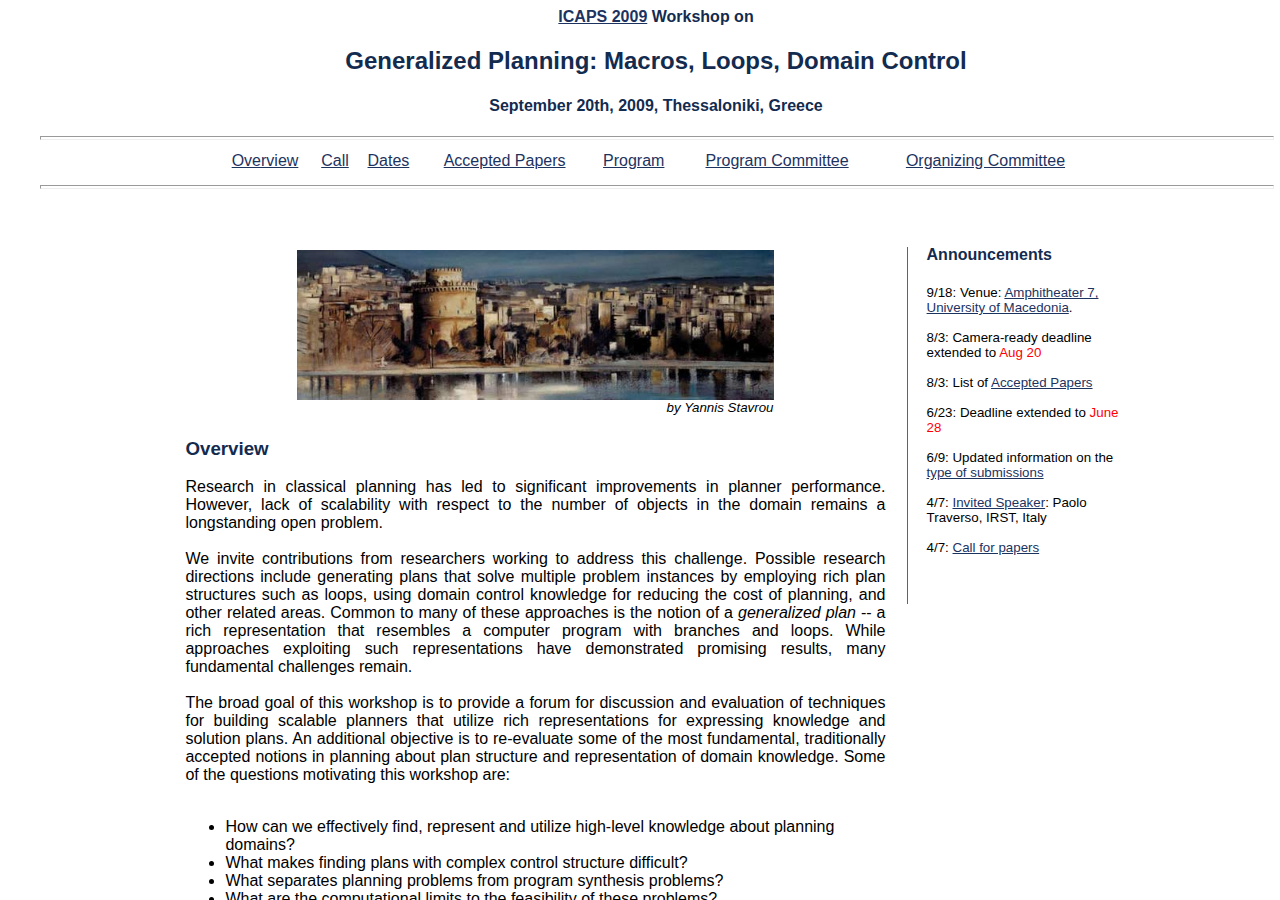
<file: genplan09/index.html>
<!DOCTYPE HTML PUBLIC "-//W3C//DTD HTML 4.01 Transitional//EN">
<html>
<head>
  <title>Generalized Planning: Macros, Loops, Domain Control</title>
  <link rel="stylesheet" href="style.css">
</head>

<FRAMESET frameborder=0 rows="235,*">
  <FRAME noresize="noresize" name=title, src="title.html">
  <FRAME noresize="noresize" name=main src="overview.html">
</FRAMESET>

</html>
</file>
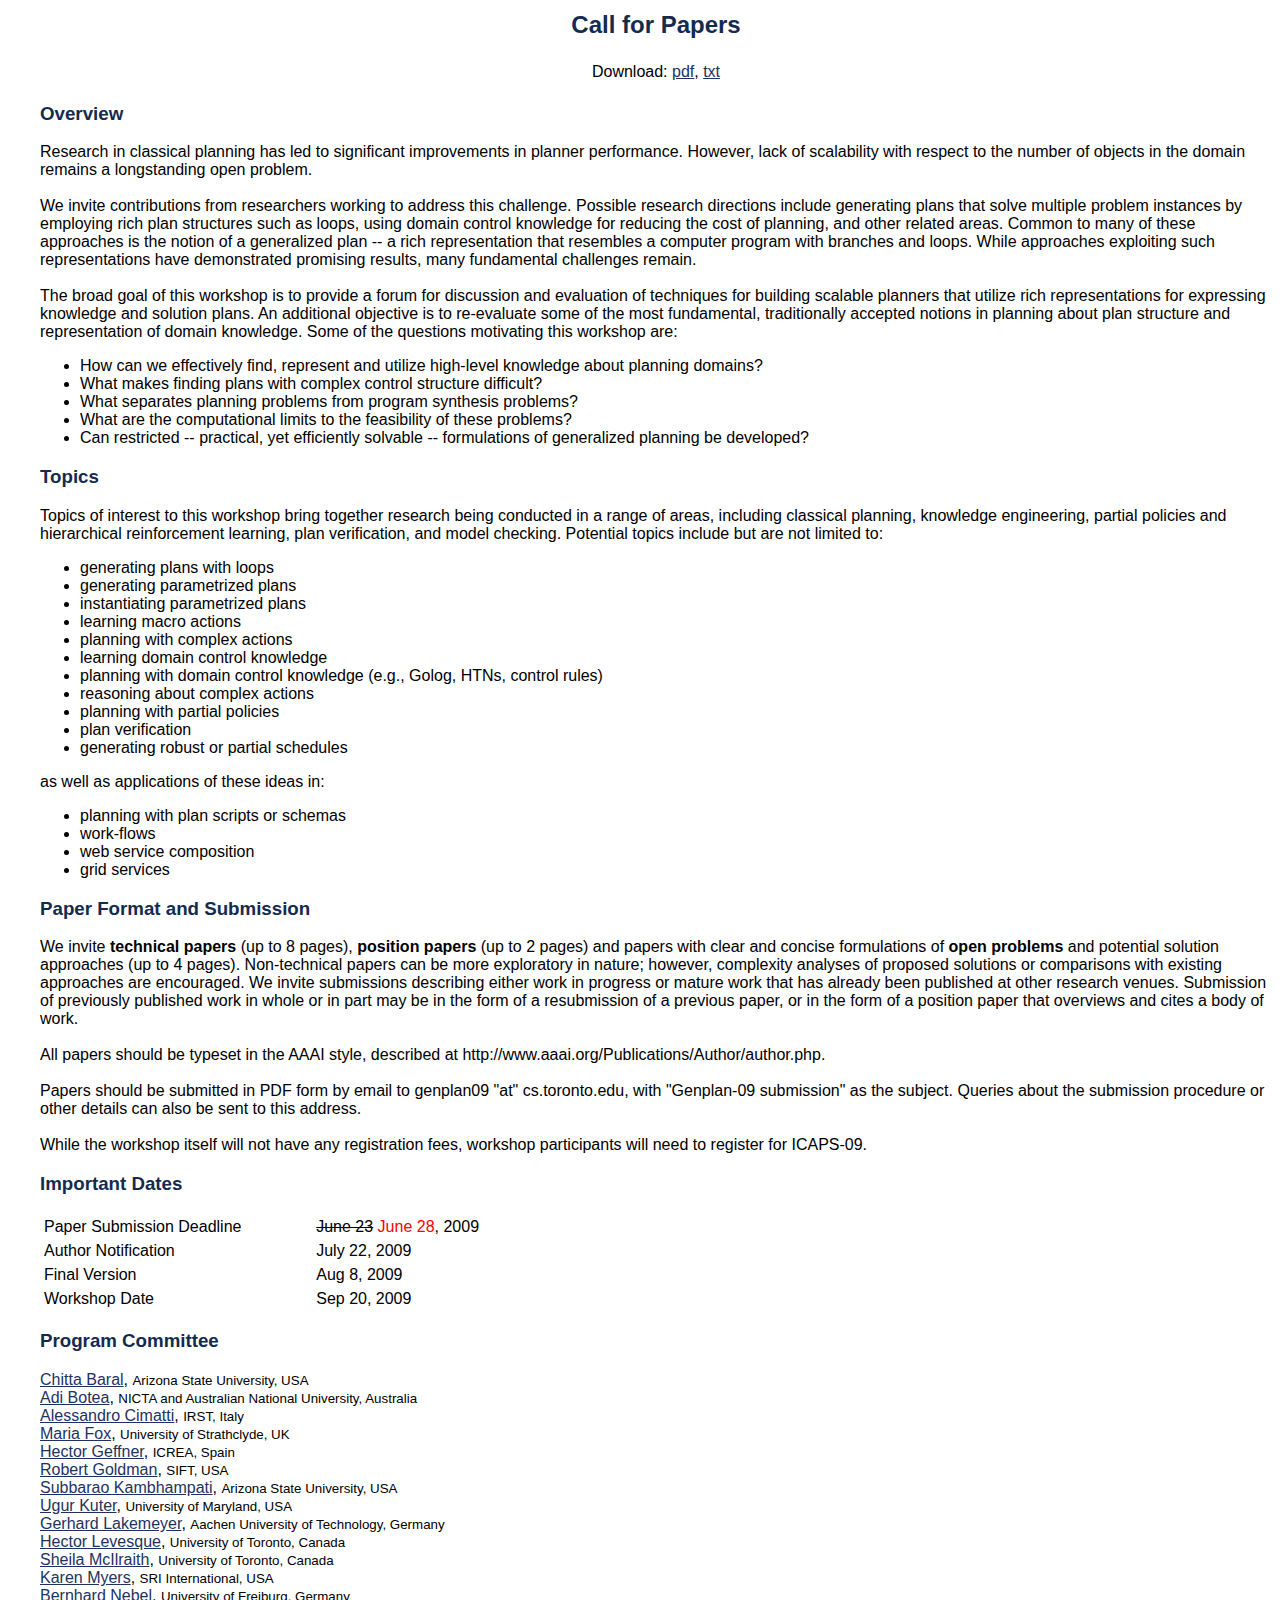
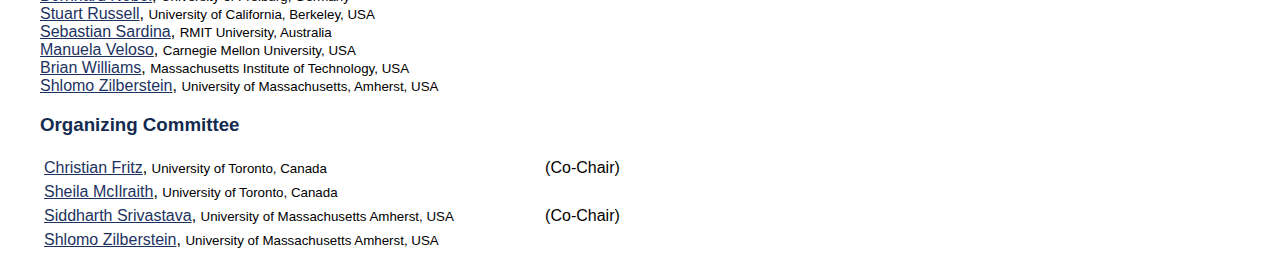
<file: genplan09/cfp.html>
<!DOCTYPE HTML PUBLIC "-//W3C//DTD HTML 4.01 Transitional//EN">
<html>
<head>
  <title>Call for Papers</title>
  <link rel="stylesheet" href="style.css">
</head>

<body>
  <table align=center border="0">
    <tbody>
      <tr>	
	<td align=center>
	  <h2>Call for Papers<h2>	
	</td>
      </tr>
      <tr>
	<td align=center>
	  Download: <a href="cfp.pdf">pdf</a>, <a href="cfp.txt">txt</a>
	</td>
      </tr>
    </tbody>
  </table>


<h3>Overview</h3>
Research in classical planning has led to significant improvements in
planner performance. However, lack of scalability with respect to the
number of objects in the domain remains a longstanding open
problem. <br>
<br>
We invite contributions from researchers working to address
this challenge.  Possible research directions include generating plans 
that solve multiple problem instances by employing rich
plan structures such as loops, using domain control knowledge for
reducing the cost of planning, and other related areas. 
Common to many of these approaches is the notion of a generalized
plan -- a rich representation that resembles a computer program with
branches and loops.  While approaches exploiting such representations
have demonstrated promising results, many fundamental challenges
remain.<br>
<br>
The broad goal of this workshop is to provide a forum for discussion
and evaluation of techniques for building scalable planners that
utilize rich representations for expressing knowledge and solution
plans. An additional objective is to re-evaluate some of the most
fundamental, traditionally accepted notions in planning about plan
structure and representation of domain knowledge. Some of the
questions motivating this workshop are:
<ul>
  <li> How can we effectively find, represent and utilize high-level
knowledge about planning domains?</li>
  <li> What makes finding plans with complex control structure
difficult?</li>
  <li> What separates planning problems from program synthesis problems?</li>
  <li> What are the computational limits to the feasibility of these
problems?</li>
  <li> Can restricted -- practical, yet efficiently solvable --
formulations of generalized planning be developed?</li>
</ul>

<h3>Topics</h3>
Topics of interest to this workshop bring together research being
conducted in a range of areas, including classical planning, knowledge
engineering, partial policies and hierarchical reinforcement learning,
plan verification, and model checking.
Potential topics include but are not limited to:
<ul>
  <li> generating plans with loops </li>
  <li> generating parametrized plans</li>
  <li> instantiating parametrized plans</li>
  <li> learning macro actions</li>
  <li> planning with complex actions</li>
  <li> learning domain control knowledge</li>
  <li> planning with domain control knowledge (e.g., Golog, HTNs,
control rules)</li>
  <li> reasoning about complex actions</li>
  <li> planning with partial policies</li>
  <li> plan verification</li>
  <li> generating robust or partial schedules</li>
</ul>
as well as applications of these ideas in:
<ul>
  <li> planning with plan scripts or schemas</li>
  <li> work-flows</li>
  <li> web service composition</li>
  <li> grid services</li>
</ul>

<a name="submission"></a>
<h3> Paper Format and Submission</h3>
We invite <span style="font-weight: bold;">technical papers</span> (up
to 8 pages), <span style="font-weight: bold;">position papers</span>
(up to 2 pages) and papers with clear and concise formulations of <span
 style="font-weight: bold;">open
problems</span> and potential solution approaches (up to 4
pages). Non-technical papers can be more exploratory in nature;
however, complexity analyses of proposed solutions or comparisons with
existing approaches are encouraged. We invite submissions describing either work in progress or mature
work that has already been published at other research venues.
Submission of previously published work in whole or in part may be in
the form of a resubmission of a previous paper, or in the form of a
position paper that overviews and cites a body of work.  <br>
<br>
All papers should be typeset in the AAAI style, described at
http://www.aaai.org/Publications/Author/author.php.<br>
<br>
Papers should be submitted in PDF form by email to genplan09 "at"
cs.toronto.edu, with "Genplan-09 submission" as the subject. Queries
about the submission procedure or other details can also be sent to
this address.<br>
<br>
While the workshop itself will not have any registration fees,
workshop participants will need to register for ICAPS-09.<br>
<h3>Important Dates</h3>
<table style="text-align: left; width: 500px;" border="0"
 cellpadding="2" cellspacing="2">
  <tbody>
    <tr>
      <td style="vertical-align: top;">Paper Submission Deadline<br>
      </td>
      <td style="vertical-align: top;"><strike>June 23</strike> <font color=red>June 28</font>, 2009<br>
      </td>
    </tr>
    <tr>
      <td style="vertical-align: top;">Author Notification<br>
      </td>
      <td style="vertical-align: top;">July 22, 2009<br>
      </td>
    </tr>
    <tr>
      <td style="vertical-align: top;">Final Version<br>
      </td>
      <td style="vertical-align: top;">Aug 8, 2009<br>
      </td>
    </tr>
    <tr>
      <td style="vertical-align: top;">Workshop Date<br>
      </td>
      <td style="vertical-align: top;">Sep 20, 2009 <br>
      </td>
    </tr>
  </tbody>
</table>

<h3>Program Committee</h3>
<a href="http://www.public.asu.edu/%7Ecbaral/"> Chitta Baral</a>, <small>Arizona
State University, USA </small><br>
<a href="http://abotea.rsise.anu.edu.au/">Adi Botea</a>, <small>NICTA
and Australian National University, Australia </small><br>
<a href="http://sra.itc.it/people/cimatti/">Alessandro Cimatti</a>, <small>IRST,
Italy </small><br>
<a href="http://personal.cis.strath.ac.uk/%7Emaria/">Maria Fox</a>, <small>University
of Strathclyde, UK </small><br>
<a href="http://www.tecn.upf.es/%7Ehgeffner/">Hector Geffner</a>, <small>ICREA,
Spain </small><br>
<a href="http://rpgoldman.real-time.com/">Robert Goldman</a>, <small>SIFT,
USA</small> <br>
<a href="http://rakaposhi.eas.asu.edu/">Subbarao Kambhampati</a>, <small>Arizona
State University, USA</small><br>
<a href="http://www.cs.umd.edu/%7Eukuter/">Ugur Kuter</a>, <small>University
of Maryland, USA </small><br>
<a href="http://dbis.rwth-aachen.de/%7Egerhard/">Gerhard Lakemeyer</a>,
<small>Aachen University of Technology, Germany</small> <br>
<a href="http://www.cs.toronto.edu/%7Ehector/">Hector Levesque</a>, <small>University
of Toronto, Canada </small> <br>
<a href="http://www.cs.toronto.edu/%7Esheila/">Sheila McIlraith</a>, <small>University
of Toronto, Canada </small><br>
<a href="http://www.ai.sri.com/%7Emyers/">Karen Myers</a>, <small>SRI
International, USA</small><br>
<a href="http://www.informatik.uni-freiburg.de/%7Enebel/">Bernhard Nebel</a>,
<small>University of Freiburg, Germany</small><br>
<a href="http://www.eecs.berkeley.edu/%7Erussell/">Stuart Russell</a>, <small>University
of California, Berkeley, USA </small> <br>
<a href="http://goanna.cs.rmit.edu.au/%7Essardina/home.shtml">Sebastian
Sardina</a>, <small>RMIT University, Australia</small> <br>
<a href="http://www.cs.cmu.edu/%7Emmv/">Manuela Veloso</a>, <small>Carnegie
Mellon University, USA </small><br>
<a href="http://web.mit.edu/aeroastro/people/williams.html">Brian
Williams</a>, <small>Massachusetts Institute of Technology, USA </small>
<br>
<a href="http://rbr.cs.umass.edu/%7Eshlomo/">Shlomo Zilberstein</a>, <small>University
of Massachusetts, Amherst, USA </small><br>

<h3>Organizing Committee</h3>
<table style="text-align: left; width: 600px;" border="0"
 cellpadding="2" cellspacing="2">
  <tbody>
    <tr>
      <td style="vertical-align: top;"> <a
 href="http://www.cs.toronto.edu/%7Efritz/">Christian Fritz</a>,
      <small>University of
Toronto, Canada</small><br>
      </td>
      <td style="vertical-align: top;">(Co-Chair)<br>
      </td>
    </tr>
    <tr>
      <td style="vertical-align: top;"><a
 href="http://www.cs.toronto.edu/%7Esheila/">Sheila McIlraith</a>,
      <small>University of
Toronto, Canada</small><br>
      </td>
      <td style="vertical-align: top;"><br>
      </td>
    </tr>
    <tr>
      <td style="vertical-align: top;"><a
 href="http://www.cs.umass.edu/%7Esiddhart/">Siddharth Srivastava</a>,
      <small>University
of Massachusetts Amherst, USA</small><br>
      </td>
      <td style="vertical-align: top;">(Co-Chair)<br>
      </td>
    </tr>
    <tr>
      <td style="vertical-align: top;"><a
 href="http://rbr.cs.umass.edu/%7Eshlomo/">Shlomo Zilberstein</a>,
      <small>University
of Massachusetts Amherst, USA</small><br>
      </td>
      <td style="vertical-align: top;"><br>
      </td>
    </tr>
  </tbody>
</table>
</body>
</html>
</file>
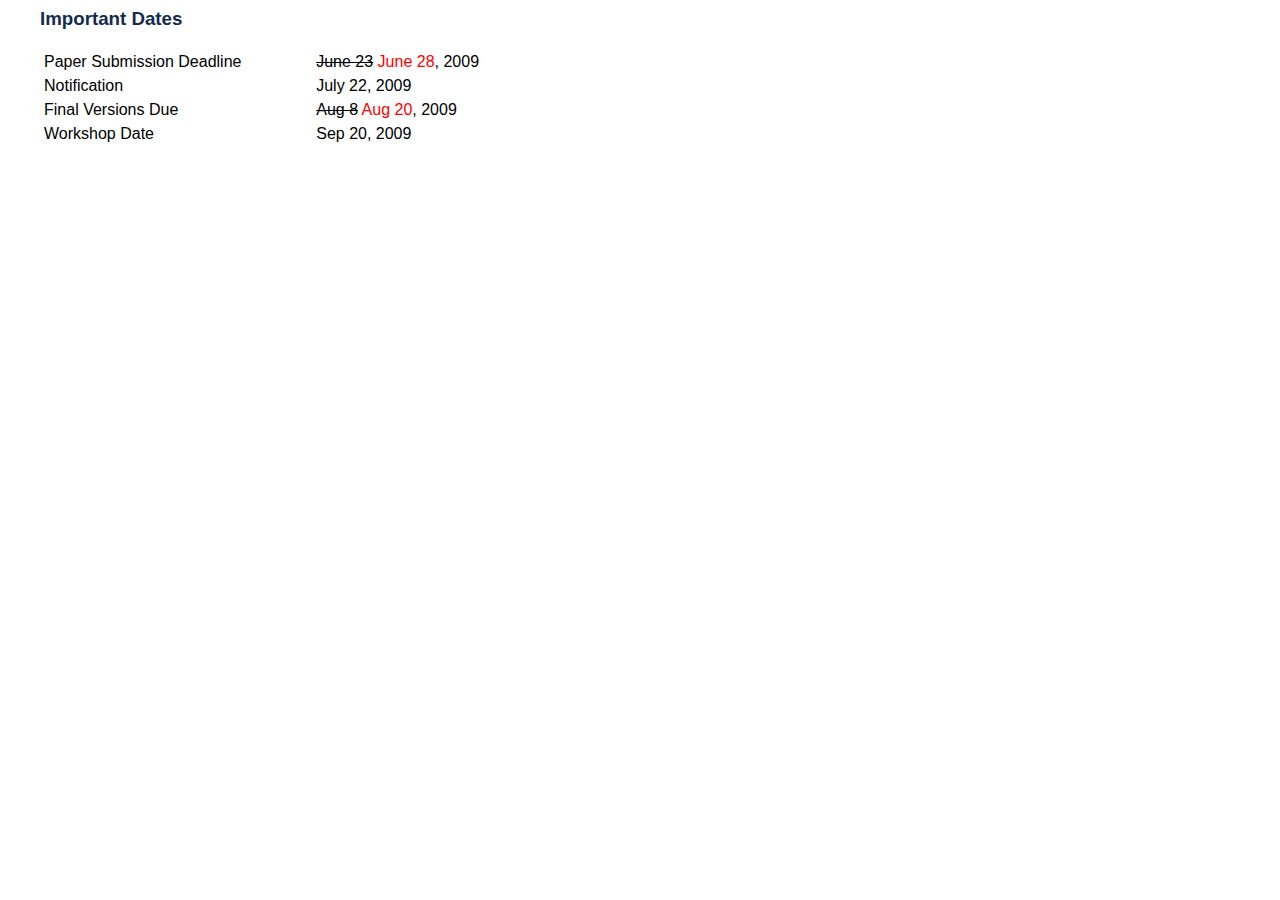
<file: genplan09/dates.html>
<html>
  <head>
    <title>Important Dates</title>
    <link rel="stylesheet" href="style.css">
  </head>


<body>
<h3><a name="dates"></a>Important Dates</h3>

<table align=left width=500px border="0"
 cellpadding="2" cellspacing="2">
  <tbody>
    <tr>
      <td valign=top>Paper Submission Deadline
      </td>
      <td valign=top><strike>June 23</strike><font color=red> June 28</font>, 2009
      </td>
    </tr>
    <tr>
      <td valign=top>Notification
      </td>
      <td valign=top>July 22, 2009
      </td>
    </tr>
    <tr>
      <td valign=top>Final Versions Due
      </td>
      <td valign=top><strike>Aug 8</strike><font color=red> Aug 20</font>, 2009
      </td>
    </tr>
    <tr>
      <td valign=top>Workshop Date
      </td>
      <td valign=top>Sep 20, 2009
      </td>
    </tr>

  </tbody>
</table>

</body>
</html>
</file>
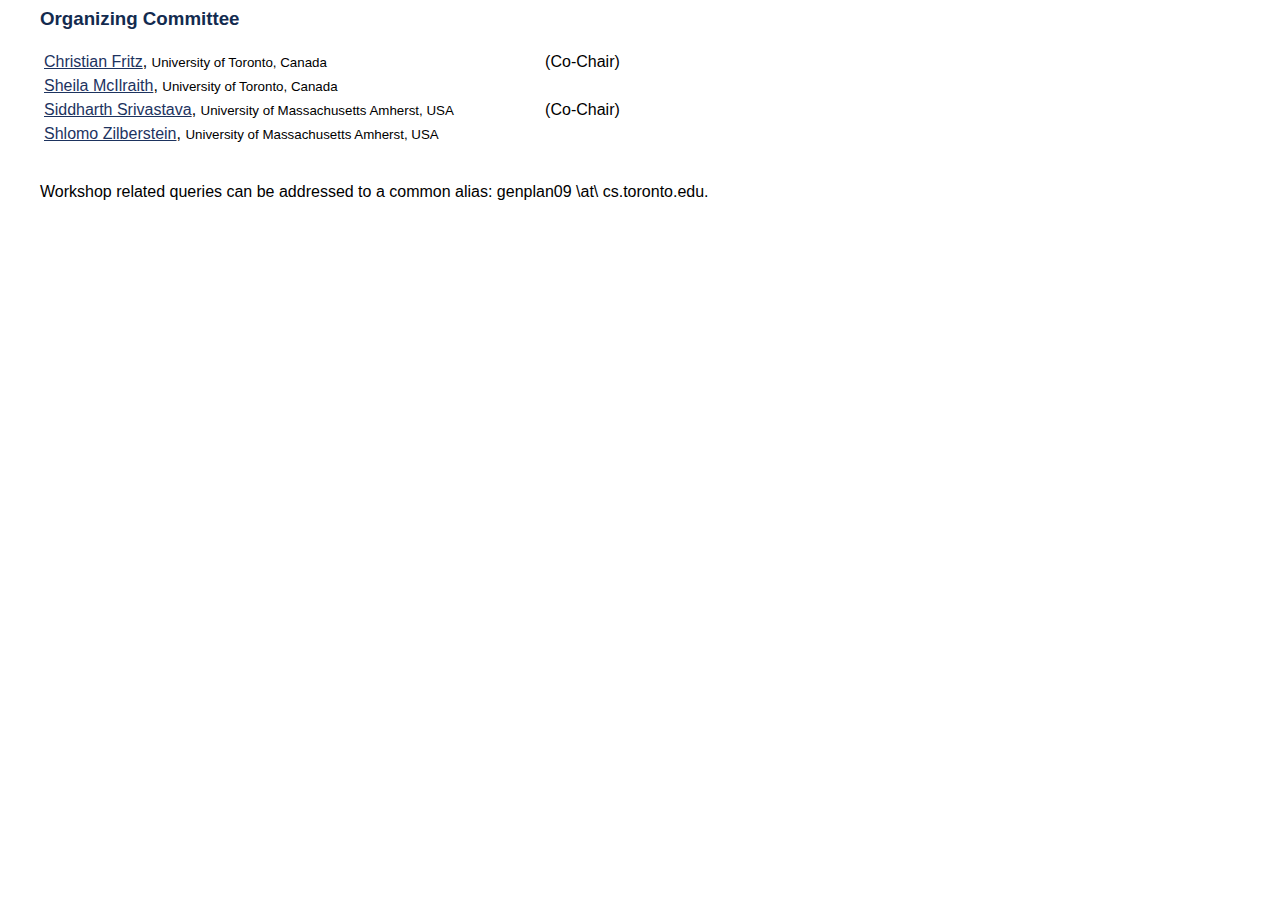
<file: genplan09/organizers.html>
<!DOCTYPE HTML PUBLIC "-//W3C//DTD HTML 4.01 Transitional//EN">
<html>
<head>
  <title>Organizing Committee</title>
  <link rel="stylesheet" href="style.css">
</head>

<body>
<h3><a name="organizers"></a>Organizing Committee</h3>
<table width=600px border="0"
 cellpadding="2" cellspacing="2">
  <tbody>
    <tr>
      <td>
	<a
 href="http://www.cs.toronto.edu/%7Efritz/">Christian Fritz</a>,
<small>University of
Toronto, Canada</small>
      </td>
      <td >(Co-Chair)
      </td>
    </tr>
    <tr>
      <td> <a
 href="http://www.cs.toronto.edu/%7Esheila/">Sheila McIlraith</a>,
<small>University of
Toronto, Canada</small>
      </td>
    </tr>
    <tr>
      <td><a
 href="http://www.cs.umass.edu/%7Esiddhart/">Siddharth Srivastava</a>,
<small>University
of Massachusetts Amherst, USA</small>
      </td>
      <td>(Co-Chair)
      </td>
    </tr>
    <tr>
      <td><a
 href="http://rbr.cs.umass.edu/%7Eshlomo/">Shlomo Zilberstein</a>,
<small>University
of Massachusetts Amherst, USA</small>
      </td>
      </tr>
  </tbody>
</table>


<br>
<br>
Workshop related queries can be addressed to a common alias: genplan09 \at\ cs.toronto.edu. <br>
</body>
</html>
</file>
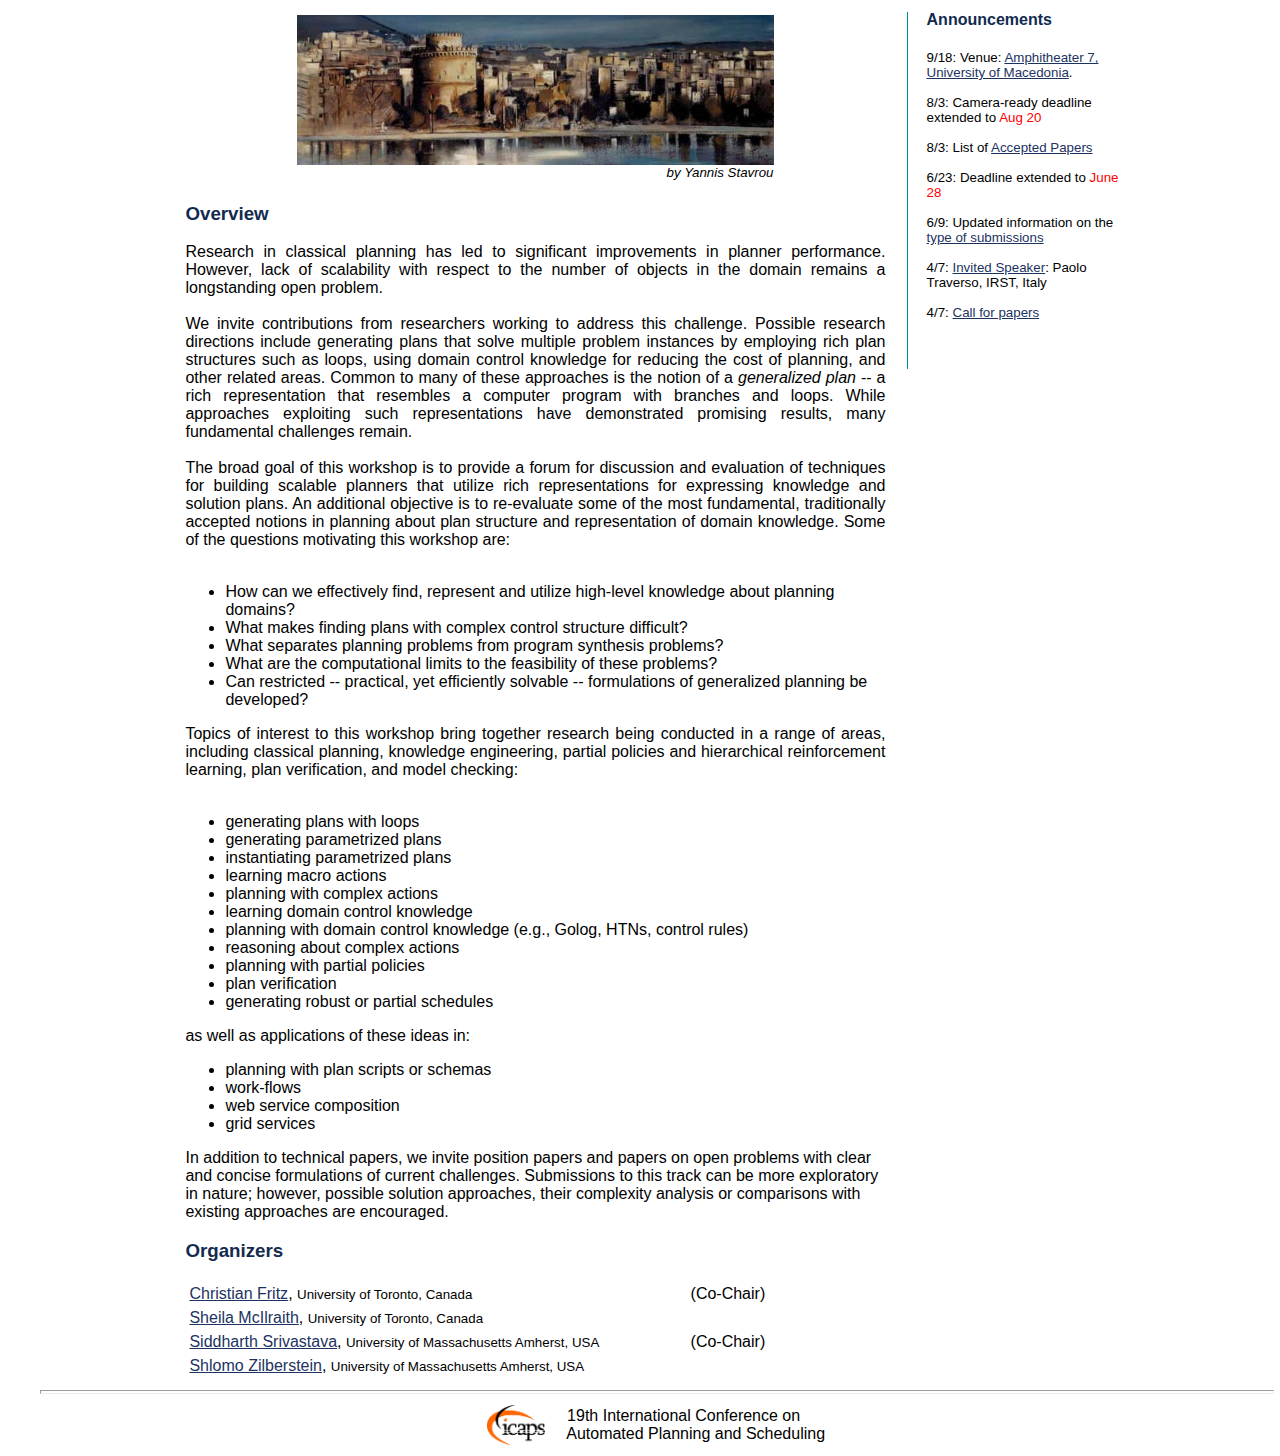
<file: genplan09/overview.html>
<html>
<head>
   <title>Generalized Planning</title>
   <link rel="stylesheet" href="style.css">
</head>

<body>


  <table align=center border="0">
    <tbody>
      <tr>
	<td width="700px" align=left valign=top>
<table align=center border="0" cellpadding="2" cellspacing="2">
  <tbody>
    <tr>
      <td align=center>
      <img alt="Thessaloniki" src="Thessaloniki1.jpg" height=150>
      <small><div style="text-align: right; font-style:italic;">by Yannis Stavrou</div></small>
      </td>
    </tr>
  </tbody>
</table>

<h3><a name="overview"></a>Overview</h3>
<div style="text-align: justify;">
Research in classical planning has led to significant improvements in planner performance. However, lack of scalability with respect to the number of objects in the domain remains a longstanding open problem. 
</div><br>
<div style="text-align: justify;">
We invite contributions from researchers working to address this challenge. Possible research directions include generating plans that solve multiple problem instances by employing rich plan structures such as loops, using domain control knowledge for reducing the cost of planning, and other related areas. Common to many of these approaches is the notion of a <span style="font-style:italic;">generalized plan</span> -- a rich representation that resembles a computer program with branches and loops. While approaches exploiting such representations have demonstrated promising results, many fundamental challenges remain.
</div><br>
<div style="text-align: justify;">
The broad goal of this workshop is to provide a forum for discussion and evaluation of techniques for building scalable planners that utilize rich representations for expressing knowledge and solution plans. An additional objective is to re-evaluate some of the most fundamental, traditionally accepted notions in planning about plan structure and representation of domain knowledge. Some of the questions motivating this workshop are: 
</div><br>

<ul>
  <li>How can we effectively find, represent and utilize high-level
knowledge about planning domains?</li>
  <li>What makes finding plans with complex control structure difficult?</li>
  <li>What separates planning problems from program synthesis problems?</li>
  <li>What are the computational limits to the feasibility of these
problems?</li>
  <li>Can restricted -- practical, yet efficiently solvable --
    formulations of generalized planning be developed?</li>
</ul>

<div style="text-align: justify;"> Topics of interest to this workshop
bring together research being conducted in a range of areas,
including classical planning, knowledge engineering, partial policies
and hierarchical reinforcement learning, plan verification, and model
checking:<br><br>
</div>

<ul>
  <li> generating plans with loops </li>
  <li> generating parametrized plans</li>
  <li> instantiating parametrized plans</li>
  <li> learning macro actions</li>
  <li> planning with complex actions</li>
  <li> learning domain control knowledge</li>
  <li> planning with domain control knowledge (e.g., Golog, HTNs,
control rules)</li>
  <li> reasoning about complex actions</li>
  <li> planning with partial policies</li>
  <li> plan verification</li>
  <li> generating robust or partial schedules</li>
</ul>
as well as applications of these ideas in:
<ul>
  <li> planning with plan scripts or schemas</li>
  <li> work-flows</li>
  <li> web service composition</li>
  <li> grid services</li>
</ul>

In addition to technical papers, we invite position papers and
papers on open problems with clear and concise formulations of
current challenges. Submissions to this track can be more exploratory
in nature; however, possible solution approaches, their
complexity analysis or comparisons with existing approaches are
encouraged. <br>



<h3>Organizers</h3>

<table align=left width=600px border="0"
 cellpadding="2" cellspacing="2">
  <tbody>
    <tr>
      <td>
	<a
 href="http://www.cs.toronto.edu/%7Efritz/">Christian Fritz</a>,
<small>University of
Toronto, Canada</small>
      </td>
      <td>(Co-Chair)
      </td>
    </tr>
    <tr>
      <td><a
 href="http://www.cs.toronto.edu/%7Esheila/">Sheila McIlraith</a>,
<small>University of
Toronto, Canada</small>
      </td>
    </tr>
    <tr>
      <td style="vertical-align: top;"><a
 href="http://www.cs.umass.edu/%7Esiddhart/">Siddharth Srivastava</a>,
<small>University
of Massachusetts Amherst, USA</small>
      </td>
      <td>(Co-Chair)
      </td>
    </tr>
    <tr>
      <td><a
 href="http://rbr.cs.umass.edu/%7Eshlomo/">Shlomo Zilberstein</a>,
<small>University
of Massachusetts Amherst, USA</small>
      </td>
    </tr>
  </tbody>
</table>

</td>

<td style="vertical-align:top;text-align:center">  
&nbsp;&nbsp;&nbsp;
   <img alt="line" src="line.png"> &nbsp;&nbsp;</td>

<td align=left valign=top width=200px>
<h4> Announcements </h4>
<small>
9/18:
Venue: <a href="http://icaps09.uom.gr/venue/venue.htm#UoM">Amphitheater
 7, University of Macedonia</a>.<br><br> 
8/3: Camera-ready deadline extended to <font color=red>Aug
    20</font><br><br>
8/3: List of <a href="papers.html">Accepted Papers</a> <br><br>
6/23: Deadline extended to <font color=red>June 28</font><br><br>
6/9: Updated information on the <a href="cfp.html#submission">type of submissions</a><br><br>
4/7: <a href="program.html">Invited Speaker</a>: Paolo Traverso,
IRST, Italy<br><br>
4/7: <a href="cfp.html">Call for papers</a><br><br>
</small>

</td>
</tr>
</tbody>
</table>
<hr style="width: 100%; height: 2px;">
</body>

<table align=center>
  <tbody>
    <tr>
      <td align=center> 
	<a href="http://icaps09.icaps-conference.org/">
	  <img height=40 border=0 alt = "ICAPS 2009" src = "ICAPSLogo.gif">
	</a> 
	
      </td>
      
      <td>
	&nbsp&nbsp&nbsp 19th International Conference on<br>
	&nbsp&nbsp&nbsp Automated Planning and Scheduling
      </td>
    </tr>
  </tbody>
</table>
</html>
</file>
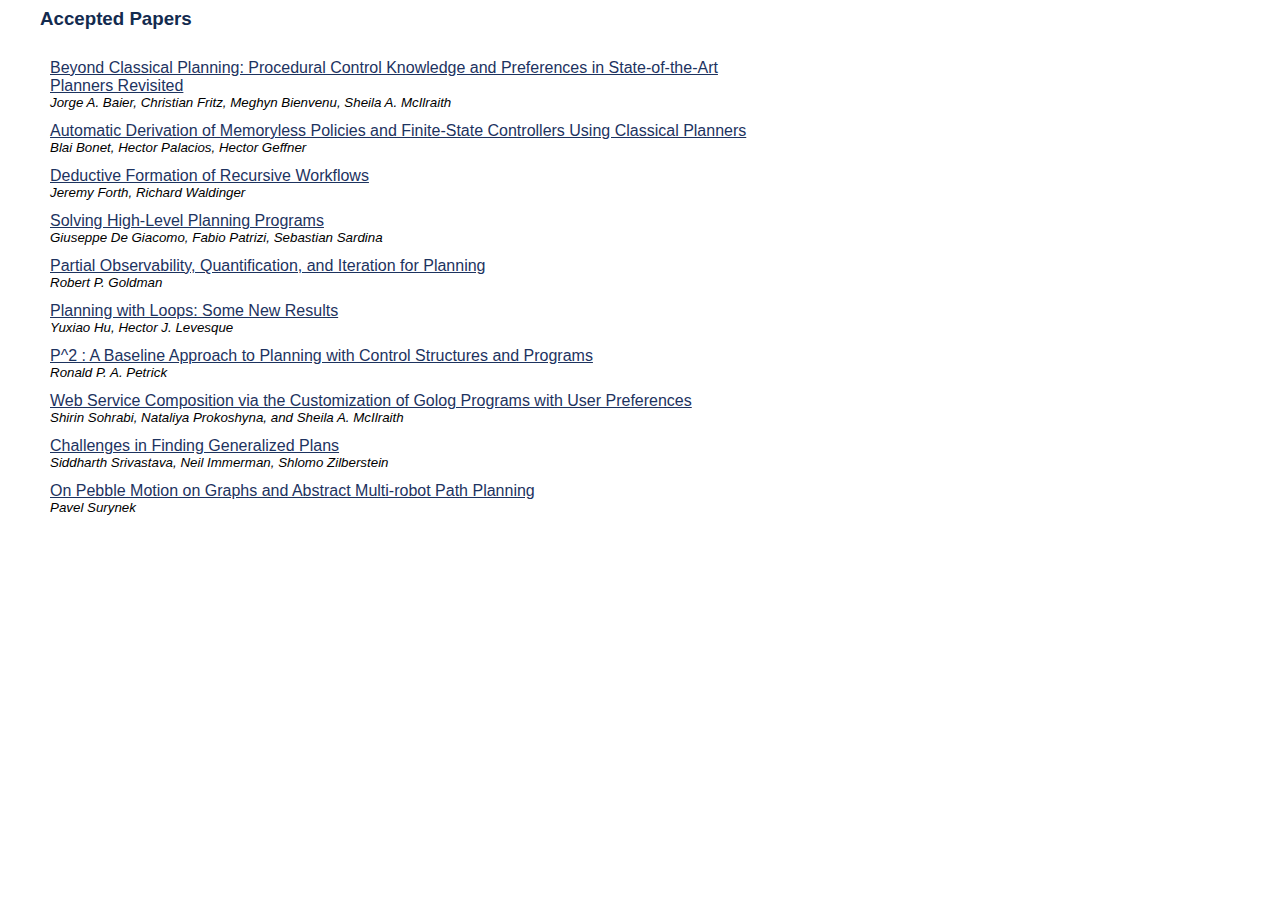
<file: genplan09/papers.html>
<!DOCTYPE HTML PUBLIC "-//W3C//DTD HTML 4.01 Transitional//EN">
<html>
<head>
  <title>Accepted Papers</title>
  <link rel="stylesheet" href="style.css">
</head>

<body>
<h3><a name="papers"></a>Accepted Papers</h3>
<table  border="0"
 cellpadding="2" cellspacing="8">
  <tbody>
    <tr>
      <td>
	<table width=700px border="0" cellpadding="0" cellspacing="0">
	  <tr>
	    <td>
	      <pname><a href="gp09_baier_etal.pdf">Beyond Classical Planning: Procedural Control Knowledge and
Preferences in State-of-the-Art Planners Revisited</a></pname>
	    </td>
	  </tr>
	  <tr>
	    <td>
	      <aname>Jorge A. Baier, Christian Fritz, Meghyn Bienvenu, Sheila
	      A. McIlraith</aname>
	    </td>
	  </tr>
	</table>
      </td>
    </tr>
    <tr>
      <td>
	<table width=700px border="0" cellpadding="0" cellspacing="0">
	  <tr>
	    <td>
	      <pname><a href="gp09_bonet_etal.pdf">Automatic Derivation of Memoryless Policies and Finite-State
Controllers Using Classical Planners</a></pname>
	    </td>
	  </tr>
	  <tr>
	    <td>
	      <aname>Blai Bonet, Hector Palacios, Hector Geffner</aname>
	    </td>
	  </tr>
	</table>
      </td>
    </tr>
    <tr>
      <td>
	<table width=700px border="0" cellpadding="0" cellspacing="0">
	  <tr>
	    <td>
	      <pname><a href="gp09_forth_waldinger.pdf">Deductive Formation of Recursive Workflows</a></pname>
	    </td>
	  </tr>
	  <tr>
	    <td>
	      <aname>Jeremy Forth, Richard Waldinger</aname>
	    </td>
	  </tr>
	</table>
      </td>
    </tr>
    <tr>
      <td>
	<table width=700px border="0" cellpadding="0" cellspacing="0">
	  <tr>
	    <td>
	      <pname><a href="gp09_giacomo_etal.pdf">Solving High-Level Planning Programs</a></pname>
	    </td>
	  </tr>
	  <tr>
	    <td>
	      <aname>Giuseppe De Giacomo, Fabio Patrizi, Sebastian Sardina</aname>
	    </td>
	  </tr>
	</table>
      </td>
    </tr>
    <tr>
      <td>
	<table width=700px border="0" cellpadding="0" cellspacing="0">
	  <tr>
	    <td>
	      <pname><a href="gp09_goldman.pdf">Partial Observability, Quantification, and Iteration for Planning</a>
	      </pname>
	    </td>
	  </tr>
	  <tr>
	    <td>
	      <aname>Robert P. Goldman</aname>
	    </td>
	  </tr>
	</table>
      </td>
    </tr>
    <tr>
      <td>
	<table width=700px border="0" cellpadding="0" cellspacing="0">
	  <tr>
	    <td>
	      <pname><a href="gp09_hu_levesque.pdf">Planning with Loops: Some New Results</a></pname>
	    </td>
	  </tr>
	  <tr>
	    <td>
	      <aname>Yuxiao Hu, Hector J. Levesque</aname>
	    </td>
	  </tr>
	</table>
      </td>
    </tr>
    <tr>
      <td>
	<table width=700px border="0" cellpadding="0" cellspacing="0">
	  <tr>
	    <td>
	      <pname><a href="gp09_petrick.pdf">P^2 : A Baseline Approach to Planning with Control Structures and Programs</a></pname>
	    </td>
	  </tr>
	  <tr>
	    <td>
	      <aname>Ronald P. A. Petrick</aname>
	    </td>
	  </tr>
	</table>
      </td>
    </tr>
    <tr>
      <td>
	<table width=700px border="0" cellpadding="0" cellspacing="0">
	  <tr>
	    <td>
	      <pname><a href="gp09_sohrabi_etal.pdf">Web Service Composition via the Customization of
   Golog Programs with User Preferences</a>
	      </pname>
	    </td>
	  </tr>
	  <tr>
	    <td>
	      <aname>Shirin Sohrabi, Nataliya Prokoshyna, and Sheila A. McIlraith</aname>
	    </td>
	  </tr>
	</table>
      </td>
    </tr>
    <tr>
      <td>
	<table width=700px border="0" cellpadding="0" cellspacing="0">
	  <tr>
	    <td>
	      <pname><a href="gp09_srivastava_etal.pdf">Challenges in Finding Generalized Plans</a></pname>
	    </td>
	  </tr>
	  <tr>
	    <td>
	      <aname>Siddharth Srivastava, Neil Immerman, Shlomo Zilberstein</aname>
	    </td>
	  </tr>
	</table>
      </td>
    </tr>
    <tr>
      <td>
	<table width=700px border="0" cellpadding="0" cellspacing="0">
	  <tr>
	    <td>
	      <pname><a href="gp09_surynek.pdf">On Pebble Motion on Graphs and Abstract Multi-robot Path Planning</a></pname>
	    </td>
	  </tr>
	  <tr>
	    <td>
	      <aname>Pavel Surynek</aname>
	    </td>
	  </tr>
	</table>
      </td>
    </tr>



</body>
</html>
</file>
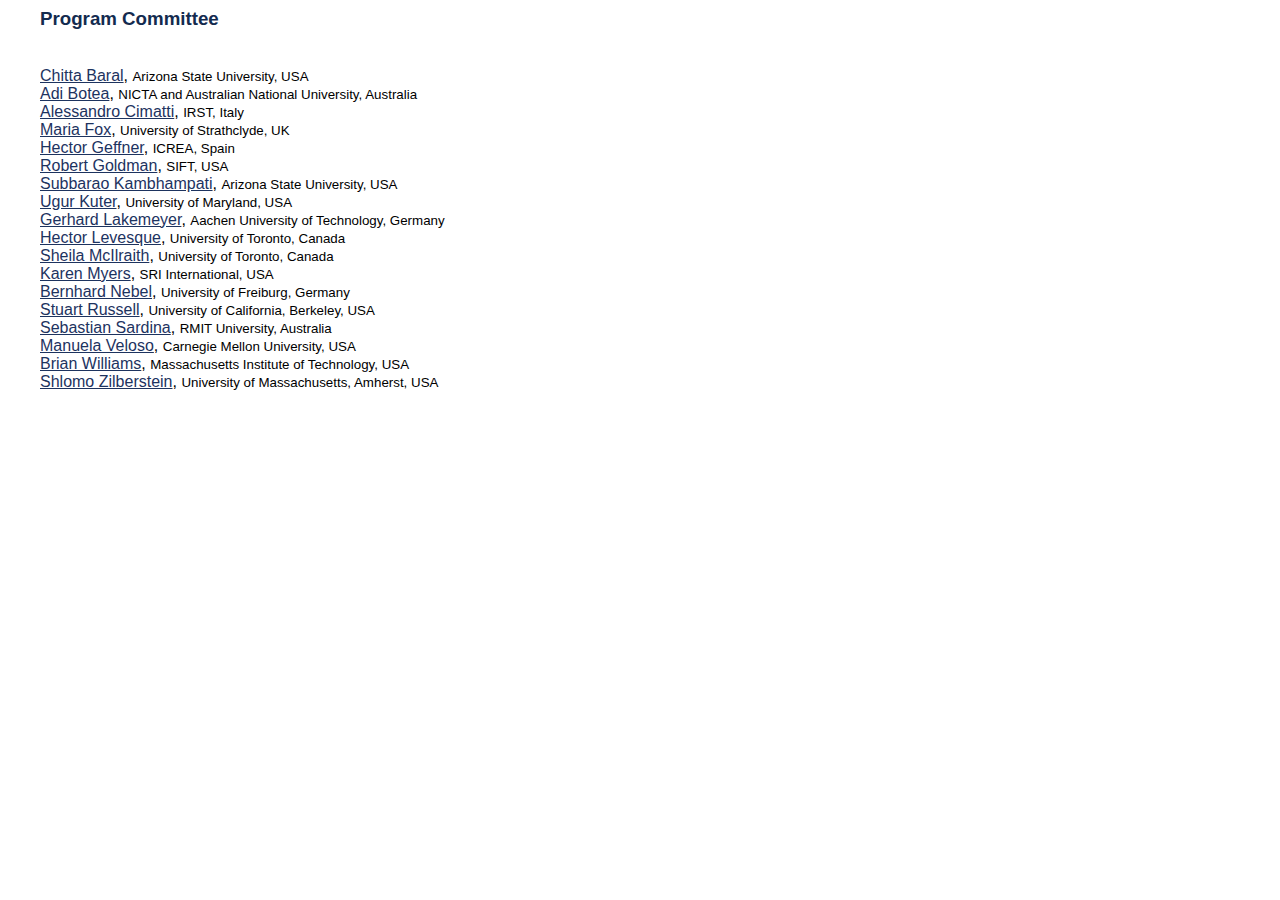
<file: genplan09/pc.html>
<!DOCTYPE HTML PUBLIC "-//W3C//DTD HTML 4.01 Transitional//EN">
<html>
<head>
  <title>Program Committee</title>
  <link rel="stylesheet" href="style.css">
</head>

<body>
<h3>Program Committee</h3>
<br>
<a href="http://www.public.asu.edu/%7Ecbaral/"> Chitta Baral</a>, <small>Arizona
State University, USA </small><br>
<a href="http://abotea.rsise.anu.edu.au/">Adi Botea</a>, <small>NICTA
and Australian National University, Australia </small><br>
<a href="http://sra.itc.it/people/cimatti/">Alessandro Cimatti</a>, <small>IRST,
Italy </small><br>
<a href="http://personal.cis.strath.ac.uk/%7Emaria/">Maria Fox</a>, <small>University
of Strathclyde, UK </small><br>
<a href="http://www.tecn.upf.es/%7Ehgeffner/">Hector Geffner</a>, <small>ICREA,
Spain </small><br>
<a href="http://rpgoldman.real-time.com/">Robert Goldman</a>, <small>SIFT,
USA</small> <br>
<a href="http://rakaposhi.eas.asu.edu/">Subbarao Kambhampati</a>, <small>Arizona
State University, USA</small><br>
<a href="http://www.cs.umd.edu/%7Eukuter/">Ugur Kuter</a>, <small>University
of Maryland, USA </small><br>
<a href="http://dbis.rwth-aachen.de/%7Egerhard/">Gerhard Lakemeyer</a>,
<small>Aachen University of Technology, Germany</small> <br>
<a href="http://www.cs.toronto.edu/%7Ehector/">Hector Levesque</a>, <small>University
of Toronto, Canada </small> <br>
<a href="http://www.cs.toronto.edu/%7Esheila/">Sheila McIlraith</a>, <small>University
of Toronto, Canada </small><br>
<a href="http://www.ai.sri.com/%7Emyers/">Karen Myers</a>, <small>SRI
International, USA</small><br>
<a href="http://www.informatik.uni-freiburg.de/%7Enebel/">Bernhard Nebel</a>,
<small>University of Freiburg, Germany</small><br>
<a href="http://www.eecs.berkeley.edu/%7Erussell/">Stuart Russell</a>, <small>University
of California, Berkeley, USA </small> <br>
<a href="http://goanna.cs.rmit.edu.au/%7Essardina/home.shtml">Sebastian
Sardina</a>, <small>RMIT University, Australia</small> <br>
<a href="http://www.cs.cmu.edu/%7Emmv/">Manuela Veloso</a>, <small>Carnegie
Mellon University, USA </small><br>
<a href="http://web.mit.edu/aeroastro/people/williams.html">Brian
Williams</a>, <small>Massachusetts Institute of Technology, USA </small>
<br>
<a href="http://rbr.cs.umass.edu/%7Eshlomo/">Shlomo Zilberstein</a>, <small>University
of Massachusetts, Amherst, USA </small><br>
<br>
</body>
</html>
</file>
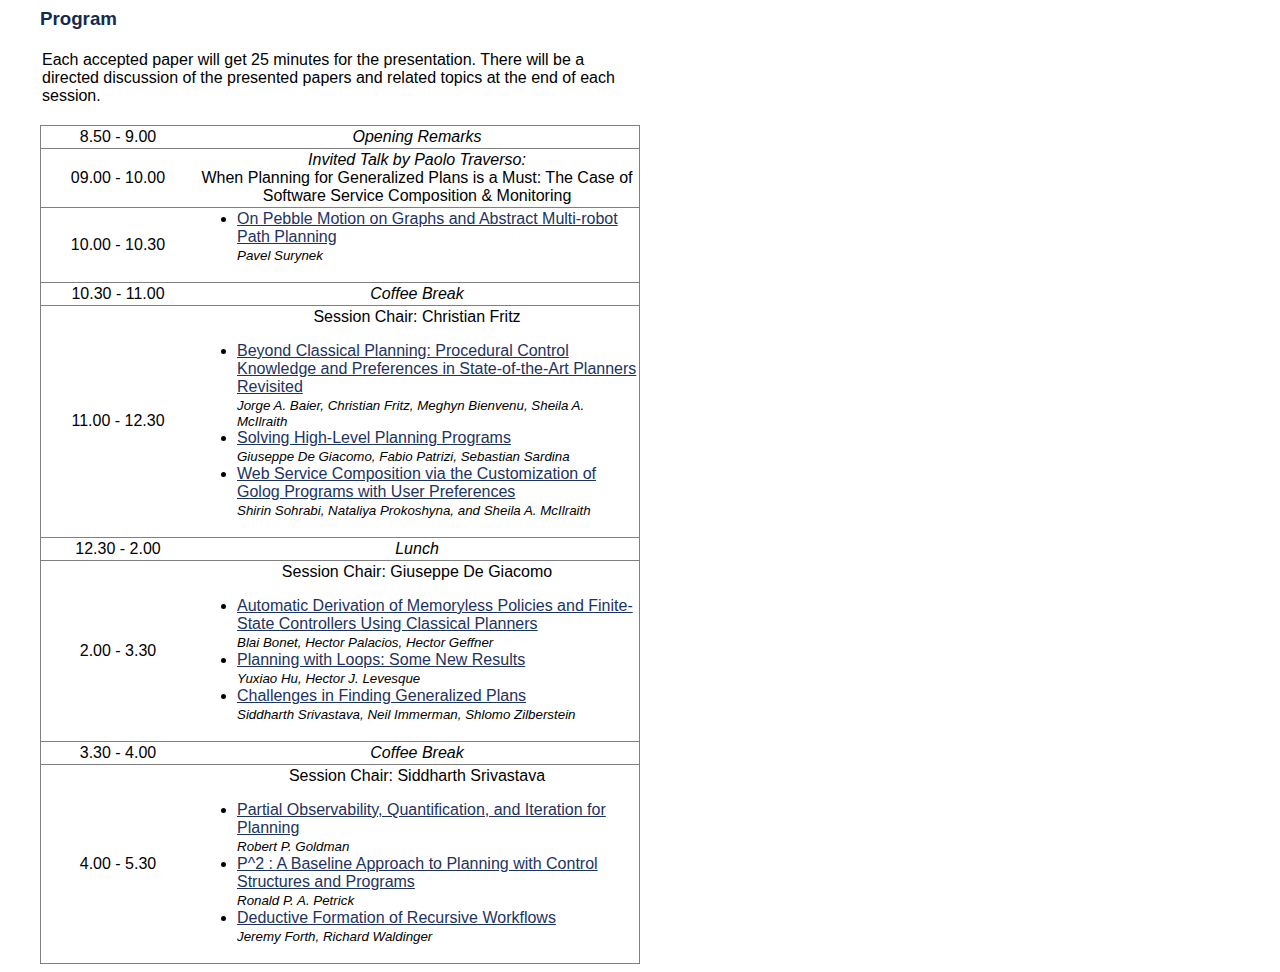
<file: genplan09/program.html>
</html>
<head>
   <title>Program for Workshop on Generalized Planning></title>
   <link rel="stylesheet" href="style.css">
</head>

<body>
<h3><a name="program">Program</a></h3>

<table width=600px rules=groups border="0" cellpadding="2" cellspacing="2">
  <tbody>
    <tr>
      <td>
	Each accepted paper will get 25 minutes for the
	presentation. There will be a directed discussion of the
	presented papers and related topics at the end of each
	session.
	</td>
      </tr>
    </tbody>
  </table>
<br>
<table width=600px rules=groups border="1" cellpadding="2" cellspacing="2">
  <tbody>
    <tr>
      <td width=150px align=center> 8.50 - 9.00      </td>
      <td align=center> <sched>Opening Remarks</sched>
      </td>
    </tr>
  </tbody>
  <tbody>
    <tr>
      <td width=150px align=center> 09.00 - 10.00      </td>
      <td align=center> <sched>Invited Talk by Paolo Traverso: </sched><br> 
	When Planning for Generalized Plans is a
	Must: The Case of Software Service Composition & Monitoring <br>
	<sched> </sched>
      </td>
    </tr>
  </tbody>
  <tbody>
    <tr>
      <td width=150px align=center> 10.00 - 10.30      </td>
      <td align=left> 
	<ul>
	  <li>
	    <pname><a href="gp09_surynek.pdf">On Pebble Motion on Graphs and Abstract Multi-robot Path Planning</a></pname> <br>
	    <aname>Pavel Surynek</aname>
	  </li>
	</ul>
      </td>
    </tr>
  </tbody>
  <tbody>
    <tr>
      <td width=150px align=center> 10.30 - 11.00 </td>
      <td align=center> <sched>Coffee Break</sched> </td>
    </tr>
  </tbody>
  <tbody>
    <tr>
      <td width=150px align=center> 11.00 - 12.30</td>
      <td align=left> 
	<div align=center>Session Chair: Christian Fritz</div>
	<ul>
	<li>
	  <pname><a href="gp09_baier_etal.pdf">Beyond Classical Planning: Procedural Control Knowledge and
	    Preferences in State-of-the-Art Planners Revisited</a></pname><br>
	  <aname>Jorge A. Baier, Christian Fritz, Meghyn Bienvenu, Sheila
	      A. McIlraith</aname>
	</li>
	<li>
	  <pname><a href="gp09_giacomo_etal.pdf">Solving High-Level Planning Programs</a></pname><br>
	  <aname>Giuseppe De Giacomo, Fabio Patrizi, Sebastian Sardina</aname>
	</li>
	<li>
	  <pname><a href="gp09_sohrabi_etal.pdf">Web Service Composition via the Customization of
   Golog Programs with User Preferences</a></pname><br>
	  <aname>Shirin Sohrabi, Nataliya Prokoshyna, and Sheila A. McIlraith</aname>
	</li>
      </td>
    </tr>
  </tbody>
  <tbody>
    <tr>
      <td width=150px align=center> 12.30 - 2.00 </td>
      <td align=center> <sched>Lunch</sched> </td>
    </tr>
  </tbody>
  <tbody>
    <tr>
      <td width=150px align=center> 2.00 - 3.30</td>
      <td align=left> 
	<div align=center>Session Chair: Giuseppe De Giacomo</div>
	<ul>
	<li>
	  <pname><a href="gp09_bonet_etal.pdf">Automatic Derivation of Memoryless Policies and Finite-State
Controllers Using Classical Planners</a></pname><br>
	  <aname>Blai Bonet, Hector Palacios, Hector Geffner</aname>
	</li>
	<li>
	  <pname><a href="gp09_hu_levesque.pdf">Planning with Loops: Some New Results</a></pname><br>
	  <aname>Yuxiao Hu, Hector J. Levesque</aname>
	</li>
	<li>
	  <pname><a href="gp09_srivastava_etal.pdf">Challenges in Finding Generalized Plans</a></pname><br>
	  <aname>Siddharth Srivastava, Neil Immerman, Shlomo Zilberstein</aname>
	</li>
      </td>
    </tr>
  </tbody>
  <tbody>
    <tr>
      <td width=150px align=center> 3.30 - 4.00 </td>
      <td align=center> <sched>Coffee Break</sched> </td>
    </tr>
  </tbody>
  <tbody>
    <tr>
      <td width=150px align=center> 4.00 - 5.30</td>
      <td align=left> 
	<div align=center>Session Chair: Siddharth Srivastava</div>
	<ul>
	<li>
	  <pname><a href="gp09_goldman.pdf">Partial Observability, Quantification, and Iteration for Planning</a></pname><br>
	  <aname>Robert P. Goldman</aname>
	</li>
	<li>
	  <pname><a href="gp09_petrick.pdf">P^2 : A Baseline Approach to Planning with Control Structures and Programs</a></pname><br>
	  <aname>Ronald P. A. Petrick</aname>
	</li>
	<li>
	  <pname><a href="gp09_forth_waldinger.pdf">Deductive Formation of Recursive Workflows</a></pname><br>
	  <aname>Jeremy Forth, Richard Waldinger</aname>
	</li>
      </td>
    </tr>
  </tbody>
</table>



</body>
</html>
</file>
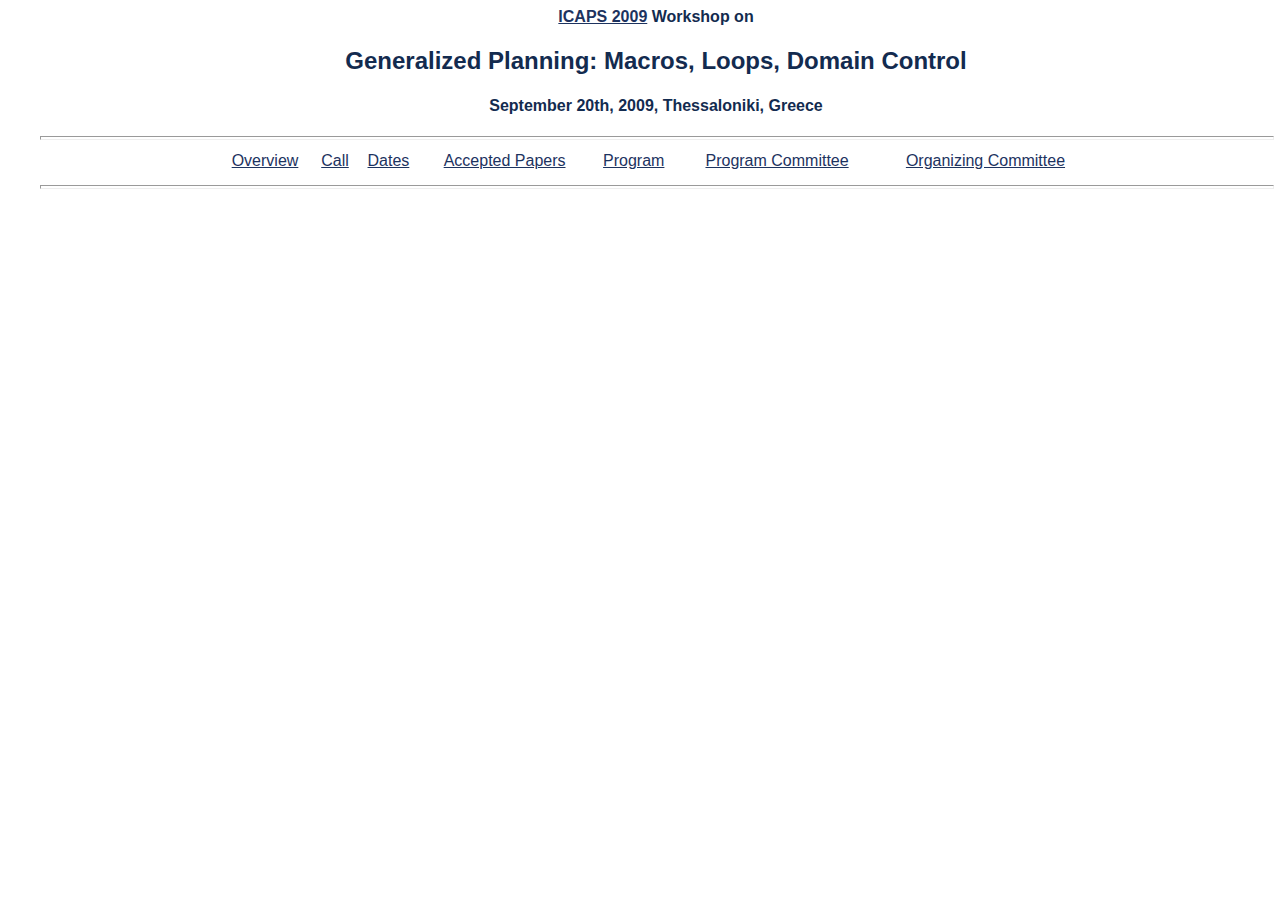
<file: genplan09/title.html>
<html>
  <head>
    <title>Generalized Planning></title>
    <link rel="stylesheet" href="style.css">
  </head>

<body>
  <h4 align=center> 
    <a href="http://icaps09.icaps-conference.org/" target="_top">ICAPS 2009</a> Workshop on</h4>

  <h2 align=center>Generalized Planning: Macros, Loops, Domain Control</h2>
  
  <h4 align=center>September 20th, 2009, Thessaloniki, Greece</h4>

<hr style="width: 100%; height: 2px;">

<table align=center width=880px height=29px border="0" cellpadding="2" cellspacing="2">
  <tbody>
    <tr>

      <td align=center valign=top><a
 href="overview.html" target="main">Overview</a></td>

      <td align=center valign=top><a
 href="cfp.html" target="main">Call</a></td>

      <td align=center valign=top><a
 href="dates.html" target="main">Dates</a></td>

      <td align=center valign=top><a
 href="papers.html" target="main">Accepted Papers</a>
      </td>

      <td align=center valign=top><a
 href="program.html" target="main">Program</a></td>

      <td align=center valign=top><a
 href="pc.html" target="main">Program Committee</a></td>

      <td align=center valign=top><a
 href="organizers.html" target="main">Organizing Committee</a>
      </td>

    </tr>
  </tbody>
</table>
<hr style="width: 100%; height: 2px;">
</body>
</html>
</file>
<file: genplan09/style.css>
body {
    padding-left: 2em;
    font-family: Verdana, Arial, sans-serif;
    a:visited {color: purple }
  }
  h1 {
    font-family: Helvetica, Geneva, Arial,
          SunSans-Regular, sans-serif ;
    position: center;
    color: #132b4f
  }
  h2 {
    font-family: Helvetica, Geneva, Arial,
          SunSans-Regular, sans-serif ;
    color: #132b4f
  }

  h3 {
    font-family: Helvetica, Geneva, Arial,
          SunSans-Regular, sans-serif ;
    color: #132b4f
  }

  h4 {
    font-family: Helvetica, Geneva, Arial,
          SunSans-Regular, sans-serif ;
    color: #132b4f
  }

  pname {      font-family: Verdana, Arial, sans-serif;
          SunSans-Regular, sans-serif ;
  }

  aname{  font-family: Helvetica, Geneva, Arial,
          SunSans-Regular, sans-serif ;
    font-size: smaller;
    font-style: italic
  }

  sched{  font-family: Helvetica, Geneva, Arial,
          SunSans-Regular, sans-serif ;
    font-style: italic
  }


 a:link {color: #1d335f}
 a:visited {color:#1d335f }
 a:hover {
    color: blue;
  }
</file>
